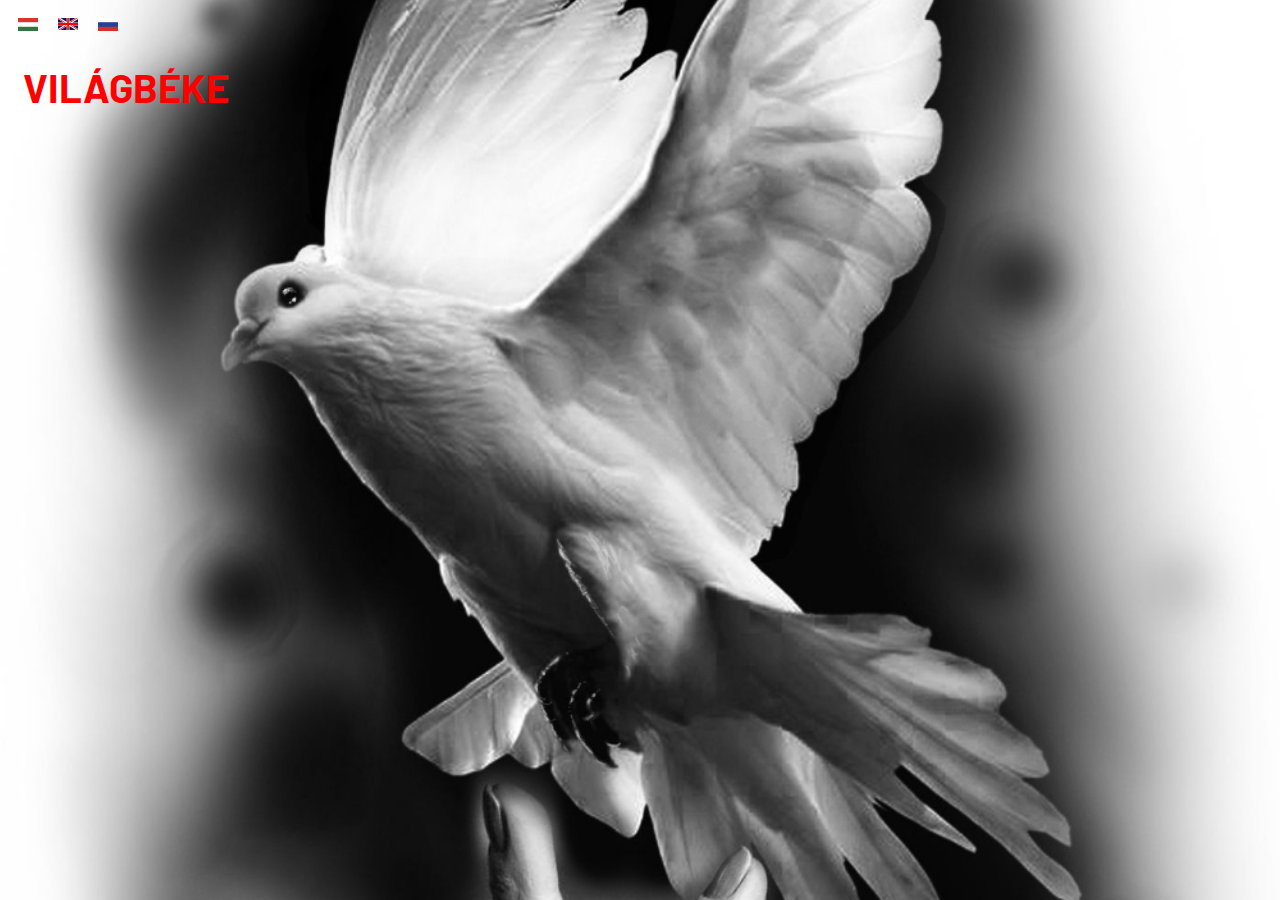
<file: index.html>
<!DOCTYPE html>
<html lang="en">
<head>
  <meta charset="utf-8">
  <meta name="viewport" content="width=device-width initial-scale=1">
  <link rel="stylesheet" type="text/css" href="style.css">
  <link rel="preconnect" href="https://fonts.googleapis.com">
<link rel="preconnect" href="https://fonts.gstatic.com" crossorigin>
<link href="https://fonts.googleapis.com/css2?family=Playfair+Display:ital@1&display=swap" rel="stylesheet">
 <link rel="preconnect" href="https://fonts.googleapis.com">
<link rel="preconnect" href="https://fonts.gstatic.com" crossorigin>
<link href="https://fonts.googleapis.com/css2?family=Barlow:wght@200&display=swap" rel="stylesheet">
  <title>word-peace</title>
</head>
<body>
  <nav>
    <a href="index.html"><img src="assets/hu-flag.jpg" alt="hu-flag"></a>
    <a href="eng.html"><img src="assets/en-flag.png" alt="en-flag"></a>
    <a href="russian.html"><img src="assets/russ-flag.jpg" alt="en-flag"></a>
  </nav>
  <div>
      <p> VILÁGBÉKE</p>
  </div>
</body>
</html>
</file>
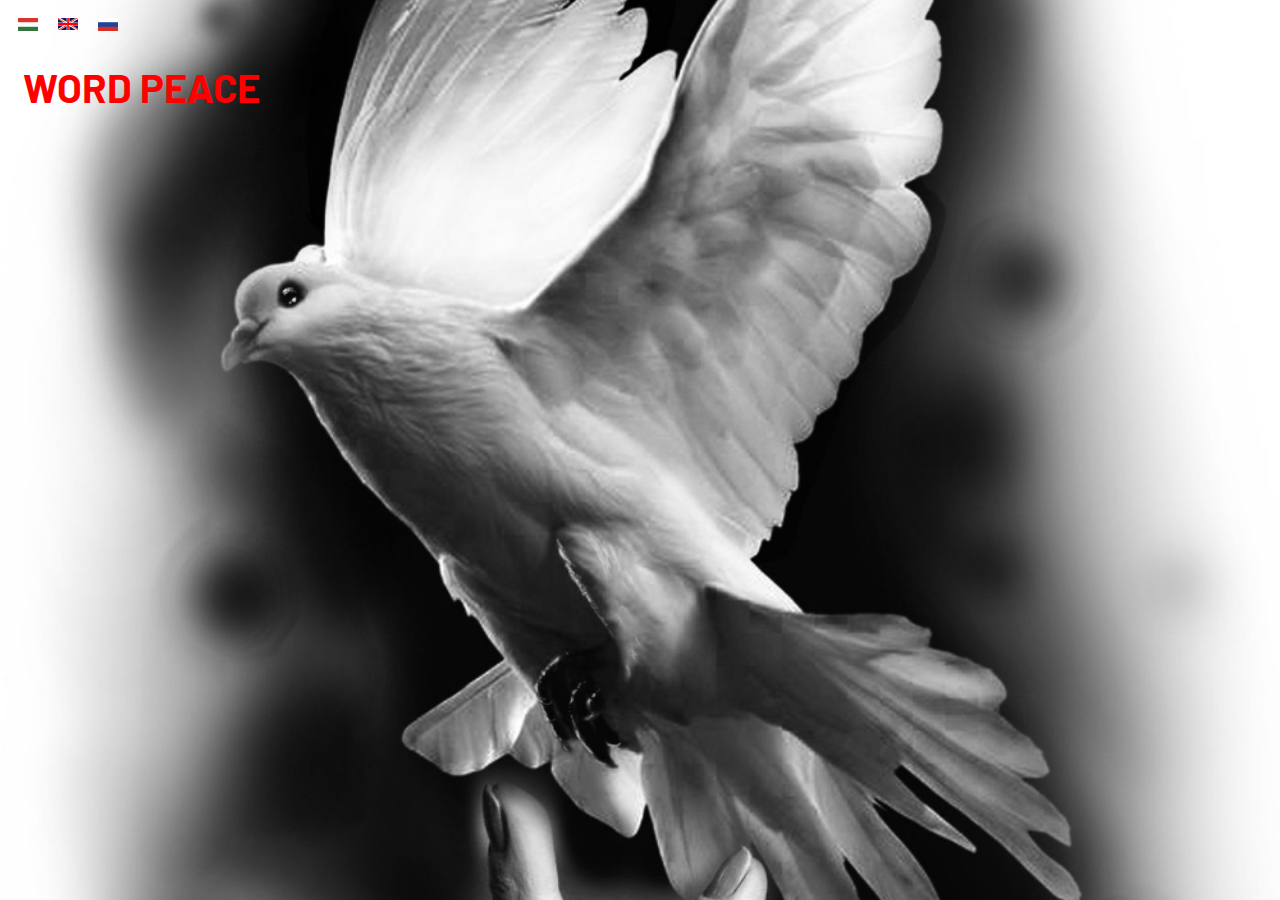
<file: eng.html>
<!DOCTYPE html>
<html lang="en">
<head>
  <meta charset="utf-8">
  <meta name="viewport" content="width=device-width initial-scale=1">
  
  <link rel="stylesheet" type="text/css" href="style.css">
  <link rel="preconnect" href="https://fonts.googleapis.com">
<link rel="preconnect" href="https://fonts.gstatic.com" crossorigin>
<link href="https://fonts.googleapis.com/css2?family=Playfair+Display:ital@1&display=swap" rel="stylesheet">
 <link rel="preconnect" href="https://fonts.googleapis.com">
<link rel="preconnect" href="https://fonts.gstatic.com" crossorigin>
<link href="https://fonts.googleapis.com/css2?family=Barlow:wght@200&display=swap" rel="stylesheet">
  <title>word-peace</title>
</head>
<body>
  <nav>
    <a href="hungarian.html"><img src="assets/hu-flag.jpg" alt="hu-flag"></a>
    <a href="eng.html"><img src="assets/en-flag.png" alt="en-flag"></a>
    <a href="russian.html"><img src="assets/russ-flag.jpg" alt="en-flag"></a>
  </nav>
  <div>
      <p> WORD PEACE</p>
  </div>
</body>
</html>
</file>
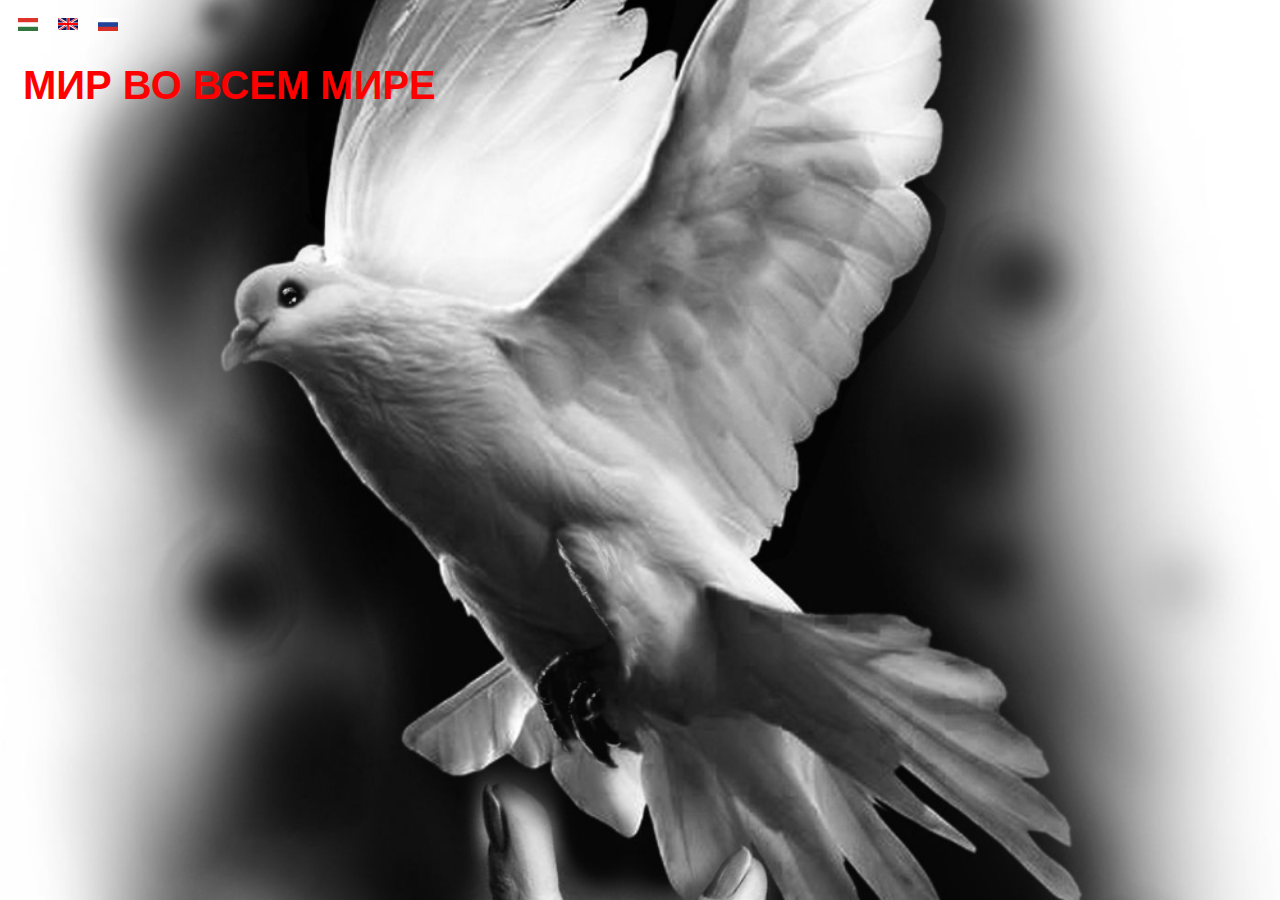
<file: russian.html>
<!DOCTYPE html>
<html lang="ru">
<head>
  <meta charset="utf-8">
  <meta name="viewport" content="width=device-width initial-scale=1">
  
  <link rel="stylesheet" type="text/css" href="style.css">
  <link rel="preconnect" href="https://fonts.googleapis.com">
<link rel="preconnect" href="https://fonts.gstatic.com" crossorigin>
<link href="https://fonts.googleapis.com/css2?family=Roboto:wght@300&display=swap" rel="stylesheet">
  <title>word-peace</title>
</head>
<body>
  <nav>
        <a href="index.html"><img src="assets/hu-flag.jpg" alt="hu-flag"></a>
        <a href="eng.html"><img src="assets/en-flag.png" alt="en-flag"></a>
        <a href="russian.html"><img src="assets/russ-flag.jpg" alt="en-flag"></a>
  </nav>
  <div>
      <p> МИР ВО ВСЕМ МИРЕ </p>
  </div>
</body>
</html>
</file>
<file: style.css>
body {
    width: 100vh;
    height: 100%;
    background: url('assets/galamb.png') no-repeat center center fixed;
    background-size: cover;
}

img {
    width: 20px;
    float: left;
    padding: 10px;
}

div {
    font-family:'Barlow', sans-serif;
    font-size: 250%;
    font-weight: bold;
    padding-top: 15px;
    padding-left: 15px;
    text-align: left;
    color: red;
}
</file>
